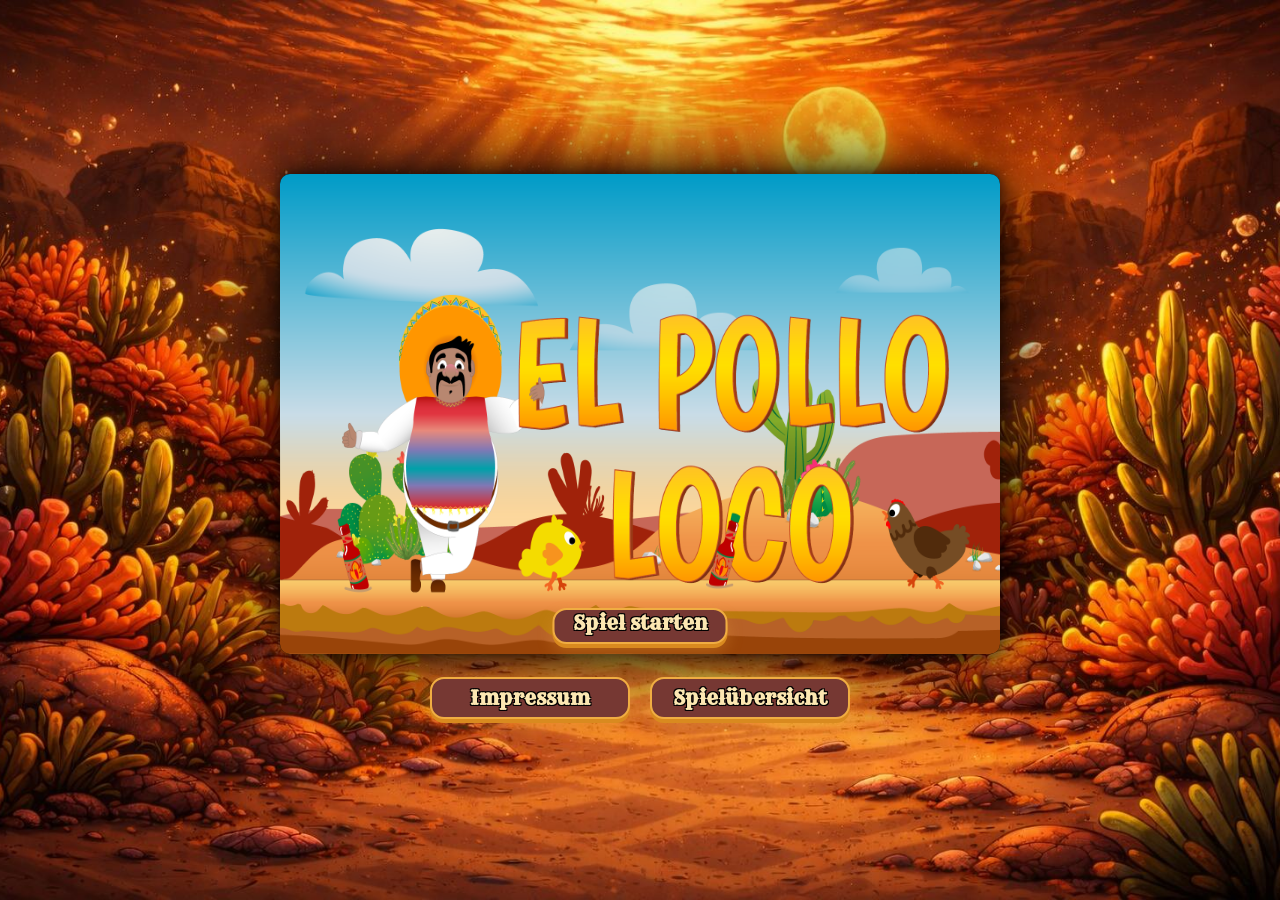
<file: index.html>
<!DOCTYPE html>
<html lang="de" translate="no">
<head>
  <meta charset="UTF-8">
  <meta name="viewport" content="width=device-width, initial-scale=1.0, maximum-scale=1.0, user-scalable=no, viewport-fit=cover">
  <title>El Pollo Loco</title>

  <link rel="icon" href="assets/img/7_statusbars/3_icons/icon_coin.png?v=5" type="image/png">
  <link rel="stylesheet" href="./style.css">
  <link rel="stylesheet" href="./styles/responsive.css">
  <link rel="stylesheet" href="./styles/fonst.css">

  <script src="models/drawable-object.class.js"></script>
  <script src="models/movable-object.class.js"></script>
  <script src="models/character.class.js"></script>
  <script src="models/chicken.class.js"></script>
  <script src="models/small-chicken.class.js"></script>
  <script src="models/cloud.class.js"></script>
  <script src="models/background-object.class.js"></script>
  <script src="models/keyboard.class.js"></script>
  <script src="models/level.class.js"></script>
  <script src="models/status-bar.class.js"></script>
  <script src="models/throwable-object.class.js"></script>
  <script src="models/collectible-object.class.js"></script>
  <script src="models/endboss.class.js"></script>
  <script src="models/endboss-manager.class.js"></script>
  <script src="models/main.class.js"></script>
  <script src="levels/level1.class.js"></script>
  <script src="models/audio.class.js"></script>
  <script src="models/world.class.js"></script>
  <script src="models/responsive.class.js"></script>
  <script src="js/template.js"></script>
  <script src="js/game-ui.js"></script>
  <script src="js/game.js"></script>
</head>

<body onload="init()">
  <main id="desertGameRoot" class="desert-game-root">
    <div id="gameHeaderMount"></div>

    <button id="backToMenuButton" class="back-to-menu-button" type="button">
      Zurück zum Start
    </button>

    <canvas id="canvas" class="desert-canvas" width="720" height="480"></canvas>

    <div id="gameIntroMount"></div>
    <div id="gameFooterMount"></div>

    <div class="player-input-board">
      <div class="input-cluster input-movement">
        <button id="walkLeftButton" class="input-round-button input-arrow-button" type="button" aria-label="Nach links laufen">
          <span class="input-symbol">←</span>
        </button>

        <button id="walkRightButton" class="input-round-button input-arrow-button" type="button" aria-label="Nach rechts laufen">
          <span class="input-symbol">→</span>
        </button>
      </div>

      <div class="input-cluster input-action">
        <button id="playerJumpButton" class="input-round-button input-action-button" type="button" aria-label="Springen">
          <span class="input-symbol">↑</span>
        </button>

        <button id="bottleThrowButton" class="input-round-button input-action-button" type="button" aria-label="Flasche werfen">
          <img class="input-icon" src="./assets/img/6_salsa_bottle/salsa_bottle.png" alt="Flasche werfen">
        </button>
      </div>
    </div>

    <div id="rotateDeviceDialog">
      <div class="rotate-message-box">
        <div class="rotate-message-title">Querformat nutzen</div>
        <div class="rotate-message-text">
          Drehe dein Gerät bitte seitlich,<br>
          damit das Spielfeld vollständig sichtbar ist.
        </div>
      </div>
    </div>
  </main>

  <div id="imprintDialog" class="dialog-layer dialog-closed">
    <div class="dialog-card imprint-card">
      <button class="dialog-close" type="button" onclick="closeDialog('imprintDialog')">×</button>

      <h2 class="dialog-title">Impressum</h2>

      <div class="dialog-content-scroll">
        <div class="dialog-text-block">
          <h3>Angaben zur Person</h3>
          <p><strong>Habiba Mohamed</strong></p>
          <p>An der Walkenmühle 20</p>
          <p>33607 Bielefeld</p>
          <p>Deutschland</p>
        </div>

        <div class="dialog-text-block">
          <h3>Verantwortung</h3>
          <p>Habiba Mohamed</p>
        </div>

        <div class="dialog-text-block">
          <h3>Kontakt</h3>
          <p>Telefon: +49 17632340703</p>
          <p>E-Mail: hananhussain12@hotmail.com</p>
        </div>

        <div class="dialog-text-block">
          <h3>Quellen</h3>
          <p>Sounds, Grafiken und weitere Materialien werden im Projekt mit Quelle angegeben.</p>
        </div>
      </div>
    </div>
  </div>

  <div id="instructionDialog" class="dialog-layer dialog-closed">
    <div class="dialog-card instruction-card">
      <button class="dialog-close" type="button" onclick="closeDialog('instructionDialog')">×</button>

      <h2 class="dialog-title">Spielübersicht</h2>

      <div class="dialog-content-scroll">
        <div class="dialog-text-block">
          <h3>Bewegung</h3>
          <ul>
            <li><strong>Pfeil rechts:</strong> Figur bewegt sich nach rechts</li>
            <li><strong>Pfeil links:</strong> Figur bewegt sich nach links</li>
            <li><strong>Leertaste:</strong> Figur springt</li>
            <li><strong>Taste D:</strong> Flasche werfen</li>
          </ul>
        </div>

        <div class="dialog-text-block">
          <h3>Gegner</h3>
          <ul>
            <li>Im Level erscheinen verschiedene Hühner.</li>
            <li>Am Ende wartet ein größerer Gegner.</li>
          </ul>
        </div>

        <div class="dialog-text-block">
          <h3>Sammeln</h3>
          <ul>
            <li>Flaschen können gesammelt und später genutzt werden.</li>
            <li>Münzen sind im Level verteilt.</li>
          </ul>
        </div>

        <div class="dialog-text-block">
          <h3>Ziel</h3>
          <p>Bewege dich durch das Level, sammle hilfreiche Gegenstände und besiege den letzten Gegner.</p>
        </div>
      </div>
    </div>
  </div>
</body>
</html>
</file>
<file: style.css>
* {
  box-sizing: border-box;
}

html,
body {
  margin: 0;
  padding: 0;
  width: 100%;
  max-width: 100%;
  min-height: 100vh;
  scrollbar-width: none;
  overscroll-behavior: none;
  touch-action: manipulation;
}

body {
  display: flex;
  justify-content: center;
  align-items: center;
  background-image: url("./assets/img/5_background/background.png");
  background-repeat: no-repeat;
  background-size: cover;
  background-position: center;
  font-family: Arial, Helvetica, sans-serif;
}

button {
  cursor: pointer;
}

body.dialog-open {
  overflow: hidden;
}

.desert-game-root {
  position: relative;
  width: min(90vw, 720px, 100vh * (3 / 2));
  aspect-ratio: 3 / 2;
  display: flex;
  justify-content: center;
  align-items: center;
  margin-bottom: 72px;
}

.desert-canvas {
  width: 100%;
  height: 100%;
  display: block;
  background: #000;
  border-radius: 10px;
  box-shadow:
    0 0 90px rgba(0, 0, 0, 0.95),
    0 0 30px rgba(0, 0, 0, 0.6),
    0 0 12px rgba(0, 0, 0, 0.4);
  touch-action: none;
}

.dialog-hidden,
.dialog-closed {
  display: none !important;
}

.dialog-layer {
  position: fixed;
  inset: 0;
  z-index: 9999;
  display: flex;
  justify-content: center;
  align-items: center;
  padding: 20px;
  background: rgba(0, 0, 0, 0.45);
}

.dialog-card {
  position: relative;
  width: min(580px, 92vw);
  max-height: 78vh;
  padding: 28px 24px 22px;
  border-radius: 18px;
  background: rgba(214, 140, 140, 0.97);
  border: 3px solid #ffd75a;
  color: #000;
}

.dialog-title {
  margin: 0 0 20px;
  text-align: center;
  font-size: 30px;
  font-family: 'Rye', cursive;
  color: #fce7b2;
  text-shadow: 1px 1px 0 #000, -1px -1px 0 #000, 1px -1px 0 #000, -1px 1px 0 #000;
}

.dialog-close {
  position: absolute;
  top: 14px;
  right: 14px;
  width: 38px;
  height: 38px;
  border: none;
  border-radius: 50%;
  background: #d9a39d;
  font-size: 26px;
}

.dialog-content-scroll {
  max-height: calc(78vh - 90px);
  overflow-y: auto;
  padding-right: 8px;
}

.dialog-text-block {
  margin-bottom: 22px;
}

.dialog-text-block h3 {
  margin: 0 0 8px;
  font-family: 'Rye', cursive;
  color: #fce7b2;
  text-shadow: 1px 1px 0 #000, -1px -1px 0 #000, 1px -1px 0 #000, -1px 1px 0 #000;
}

.dialog-text-block p,
.dialog-text-block li {
  font-size: 16px;
  line-height: 1.6;
  color: #000;
}

#rotateDeviceDialog {
  position: fixed;
  inset: 0;
  display: none;
  justify-content: center;
  align-items: center;
  background: rgba(0, 0, 0, 0.86);
  z-index: 9999;
  text-align: center;
}

.rotate-message-box {
  max-width: 420px;
  padding: 24px 28px;
}

.rotate-message-title {
  font-family: 'Rye', cursive;
  font-size: 28px;
  color: #f4b29a;
  margin-bottom: 16px;
}

.rotate-message-text {
  font-size: 20px;
  line-height: 1.5;
  color: #f4b29a;
}

.back-to-menu-button {
  display: none !important;
}

.game-toolbar {
  position: absolute;
  top: 18px;
  left: 50%;
  transform: translateX(-50%);
  z-index: 30;
  display: flex;
  justify-content: center;
  align-items: center;
  height: 25px;
  padding: 7px 10px;
  border-radius: 14px;
  background: #43b4eb;
  border: 2px solid #7f4d27;
  box-shadow: 0 3px 0 rgba(127, 77, 39, 0.95), 0 8px 18px rgba(0, 0, 0, 0.18);
}

.toolbar-desktop-group {
  display: flex;
  align-items: center;
  gap: 4px;
}

.toolbar-icon-button,
.quick-tool-button {
  border: none;
  background: transparent;
  display: flex;
  justify-content: center;
  align-items: center;
}

.toolbar-icon-button {
  width: 50px;
  height: 40px;
}

.quick-tool-button {
  width: 34px;
  height: 34px;
}

.toolbar-icon-button img {
  width: 32px;
  height: 32px;
}

.quick-tool-button img {
  width: 26px;
  height: 26px;
}

.toolbar-icon-button img,
.quick-tool-button img {
  object-fit: contain;
  pointer-events: none;
  filter: brightness(0) saturate(1000%) grayscale(100%) contrast(4000%) !important;
}

.sound-control-button {
  position: relative;
}

.sound-cross-line {
  position: absolute;
  width: 34px;
  height: 3px;
  background: #000;
  transform: rotate(-45deg);
  border-radius: 3px;
}

.sound-line-hidden {
  display: none;
}

.wide-screen-tools {
  display: flex;
}

.compact-layer,
.quick-tools-wrap {
  display: none;
}

.quick-tools-panel {
  display: flex;
  gap: 6px;
}

.launch-panel {
  position: absolute;
  left: 50%;
  bottom: 2%;
  transform: translateX(-50%);
  z-index: 25;
  display: flex;
  justify-content: center;
  align-items: center;
}

.launch-button {
  min-width: 170px;
  height: 36px;
  padding: 0 18px;
  border: 2px solid #f0ad42;
  border-radius: 14px;
  background: #763833;
  color: #fce7b2;
  font-size: 20px;
  font-weight: 700;
  font-family: 'Rye', cursive;
  text-shadow: 1px 1px 0 #000, -1px -1px 0 #000, 1px -1px 0 #000, -1px 1px 0 #000;
  box-shadow: 0 4px 0 #d98a1f, 0 8px 16px rgba(240, 173, 66, 0.28);
}

.footer-action-row {
  position: absolute;
  left: 50%;
  bottom: -65px;
  transform: translateX(-50%);
  display: flex;
  justify-content: center;
  align-items: center;
  gap: 20px;
  z-index: 25;
}

.footer-action-button {
  min-width: 200px;
  height: 42px;
  padding: 0 18px;
  border: 2px solid #f0ad42;
  border-radius: 14px;
  background: #763833;
  color: #fce7b2;
  font-size: 20px;
  font-weight: 700;
  font-family: 'Rye', cursive;
  text-shadow: 1px 1px 0 #000, -1px -1px 0 #000, 1px -1px 0 #000, -1px 1px 0 #000;
  box-shadow: 0 4px 0 #d98a1f, 0 8px 16px rgba(240, 173, 66, 0.28);
  display: flex;
  justify-content: center;
  align-items: center;
  text-align: center;
  line-height: 1;
}

.player-input-board {
  position: absolute;
  left: 0;
  right: 0;
  bottom: 14px;
  width: 100%;
  padding: 0 18px;
  display: none;
  justify-content: space-between;
  align-items: center;
  pointer-events: none;
  z-index: 60;
}

.input-cluster {
  display: flex;
  gap: 12px;
  pointer-events: auto;
}

.input-round-button {
  width: 46px;
  height: 46px;
  border: none;
  border-radius: 50%;
  background: #f1cd4f;
  display: flex;
  justify-content: center;
  align-items: center;
}

.input-symbol {
  font-size: 24px;
  font-weight: 900;
  color: #000;
}

body.start-screen-mode .game-only-tool,
body.start-screen-mode .game-toolbar {
  display: none !important;
}

body.game-running-mode .game-only-tool,
body.game-over-mode .game-only-tool,
body.win-mode .game-only-tool,
body.game-running-mode .game-toolbar,
body.game-over-mode .game-toolbar,
body.win-mode .game-toolbar {
  display: flex !important;
}

body.game-running-mode .footer-action-row,
body.game-over-mode .footer-action-row,
body.win-mode .footer-action-row {
  display: none !important;
}

body.touch-device .player-input-board {
  display: flex;
}

body.start-screen-mode .player-input-board,
body.game-over-mode .player-input-board,
body.win-mode .player-input-board {
  display: none !important;
}



.game-toolbar {
  top: 18px; 
  height: 45px; 
  padding: 7px 10px;
  border-radius: 14px;
  gap: 0;
  width: auto;
  max-width: max-content;
}

.toolbar-desktop-group {
  gap: 4px;
  width: auto;
}

.toolbar-icon-button {
  width: 50px;
  height: 40px ;
  padding: 0;
  border-radius: 9px;
}

.toolbar-icon-button img {
  width: 32px !important;
  height: 32px !important;
}

.sound-cross-line {
  width: 34px !important;
  height: 3px !important;
}

.dialog-content-scroll {
  max-height: calc(78vh - 90px);
  overflow-y: auto;
  padding-right: 8px;
  scrollbar-width: thin;
  scrollbar-color: #d9a39d transparent;
}

.dialog-content-scroll::-webkit-scrollbar {
  width: 10px;
}

.dialog-content-scroll::-webkit-scrollbar-track {
  background: transparent;
}

.dialog-content-scroll::-webkit-scrollbar-thumb {
  background: #d9a39d;
  border-radius: 10px;
}

body:not(.touch-device) .player-input-board {
  display: none !important;
}

.ui-hidden {
  display: none !important;
}

.ui-flex {
  display: flex !important;
}

.ui-block {
  display: block !important;
}

.input-icon {
  width: 26px;
  height: 26px;
  object-fit: contain;
  pointer-events: none;
}
</file>
<file: styles/responsive.css>
@media only screen and (pointer: coarse) {
  body {
    min-height: 100vh;
  }

  .wide-screen-tools {
    display: none !important;
  }

  .compact-layer,
  .quick-tools-wrap {
    display: flex;
  }

  .game-toolbar {
    top: 14px;
    height: 45px;
    padding: 6px 26px;
    border-radius: 14px;
  }

  .quick-tools-panel {
    display: flex;
    align-items: center;
    justify-content: center;
    gap: 3px;
  }

  .quick-tool-button {
    width: 34px;
    height: 34px;
  }

  .quick-tool-button img {
    width: 26px;
    height: 26px;
  }

  .player-input-board {
    bottom: 14px;
    padding: 0 18px;
  }

  .input-round-button {
    width: 38px;
    height: 38px;
  }

  .input-symbol {
    font-size: 22px;
  }

   
.desert-game-root {
  position: relative;
  width: min(90vw, 720px, 100vh * (3 / 2));
  max-height: 100vh;
  aspect-ratio: 3 / 2;
  display: flex;
  justify-content: center;
  align-items: center;
  margin-bottom: 0;
}

.desert-canvas {
  width: 100%;
  height: 100%;
  max-height: 100vh;
  display: block;
}




}

@media only screen and (max-width: 900px) {
  .game-toolbar {
    height: 45px;
    padding: 6px 28px;
    border-radius: 14px;
  }

  .toolbar-icon-button,
  .quick-tool-button {
    width: 34px;
    height: 34px;
  }

  .toolbar-icon-button img,
  .quick-tool-button img {
    width: 26px;
    height: 26px;
  }
}

@media only screen and (max-width: 700px) {
  .game-toolbar {
    height: 40px;
    padding: 5px 6px;
    border-radius: 13px;
  }

  .toolbar-icon-button,
  .quick-tool-button {
    width: 28px;
    height: 28px;
  }

  .toolbar-icon-button img,
  .quick-tool-button img {
    width: 23px;
    height: 23px;
  }
}

@media only screen and (max-width: 520px) {
  .launch-button {
    min-width: 150px;
    height: 30px;
    font-size: 16px;
  }

  .footer-action-row {
    flex-direction: column;
    align-items: center;
    gap: 10px;
    bottom: -110px;
    width: 100%;
    padding: 0 12px;
  }

  .footer-action-button {
    width: 100%;
    max-width: 330px;
    min-width: 0;
    height: 40px;
    font-size: 17px;
  }

  .footer-action-button,
  .launch-button {
    display: flex;
    justify-content: center;
    align-items: center;
    line-height: 1;
    padding-top: 3px;
  }

  .footer-action-button:last-child {
    text-indent: 12px;
  }
}

@media only screen and (max-width: 500px) {
  .game-toolbar {
    height: 30px;
    padding: 4px 10px;
    border-radius: 10px;
  }

  .quick-tools-panel {
    gap: 1px;
  }

  .toolbar-icon-button,
  .quick-tool-button {
    width: 24px;
    height: 24px;
  }

  .toolbar-icon-button img,
  .quick-tool-button img {
    width: 18px;
    height: 18px;
  }

   
  .footer-action-button,
  .launch-button {
    display: flex;
    justify-content: center;
    align-items: center;
    line-height: 1;
    padding-top: 3px;
  }

  .footer-action-button:last-child {
    text-indent: 12px;
  }
}

@media only screen and (max-width: 452px) {
  .game-toolbar {
    top: 7px;
    height: 20px;
    padding: 3px 8px;
    border-radius: 9px;
  }

  .quick-tools-panel {
    gap: 0;
  }

  .toolbar-icon-button,
  .quick-tool-button {
    width: 22px;
    height: 22px;
  }

  .toolbar-icon-button img,
  .quick-tool-button img {
    width: 16px !important;
    height: 16px !important;
  }

  .launch-button {
    min-width: 140px;
    height: 28px;
    font-size: 16px;
  }

  .footer-action-button {
    max-width: 300px;
    height: 36px;
    font-size: 16px;
  }
   
   
  .footer-action-button,
  .launch-button {
    display: flex;
    justify-content: center;
    align-items: center;
    line-height: 1;
    padding-top: 3px;
  }

  .footer-action-button:last-child {
    text-indent: 12px;
  }
}

@media only screen and (max-width: 400px) {
  .launch-button {
    min-width: 130px;
    height: 26px;
    padding: 6px 12px;
    font-size: 16px;
  }

  .footer-action-button {
    max-width: 250px;
    height: 34px;
    font-size: 16px;
  }
  
  .footer-action-button,
  .launch-button {
    display: flex;
    justify-content: center;
    align-items: center;
    line-height: 1;
    padding-top: 3px;
  }

  .footer-action-button:last-child {
    text-indent: 12px;
  }
}

@media only screen and (max-width: 360px) {
  .game-toolbar {
    padding: 2px 6px;
  }

  .toolbar-icon-button,
  .quick-tool-button {
    width: 20px;
    height: 20px;
  }

  .toolbar-icon-button img,
  .quick-tool-button img {
    width: 14px;
    height: 14px;
  }

    
  .footer-action-button,
  .launch-button {
    display: flex;
    justify-content: center;
    align-items: center;
    line-height: 1;
    padding-top: 3px;
  }

  .footer-action-button:last-child {
    text-indent: 12px;
  }
}

@media only screen and (pointer: coarse) and (orientation: landscape) {
  body {
    min-height: 100vh;
    padding: 0;
    margin: 0;
  }

  .desert-game-root {
    width: 100vw;
    height: 100vh;
    max-width: none;
    aspect-ratio: auto;
  }

  .desert-canvas {
    width: 100vw;
    height: 100svh;
    border-radius: 0;
  }

  .launch-panel {
    bottom: 5%;
  }
}

@media only screen and (pointer: coarse) and (orientation: landscape) {
  body {
    min-height: 100svh;
    padding: 0;
    margin: 0;
  }

  .desert-game-root {
    width: 100vw;
    height: 100svh;
    max-width: none;
    margin: 0;
    aspect-ratio: auto;
  }

  .desert-canvas {
    width: 100vw;
    height: 100svh;
    border-radius: 0;
  }

  .launch-panel {
    bottom: 5%;
  }
}

@media only screen and (pointer: fine) {
  .player-input-board {
    display: none !important;
  }
}
</file>
<file: styles/fonst.css>
@import url('https://fonts.googleapis.com/css2?family=Fredoka:wght@400;500;600&family=Rye&display=swap');

.start-screen-btn,
.bottom-action-btn,
.mobile-top-btn,
.mobile-info-item,
h1,
h2 {
    font-family: 'Rye', cursive;
}

.overlay-title,
.overlay-section h3 {
    font-family: 'Rye', cursive;
}

.overlay-section p,
.overlay-section li,
.overlay-section a {
    font-family: 'Fredoka', Arial, Helvetica, sans-serif !important;
}
</file>
